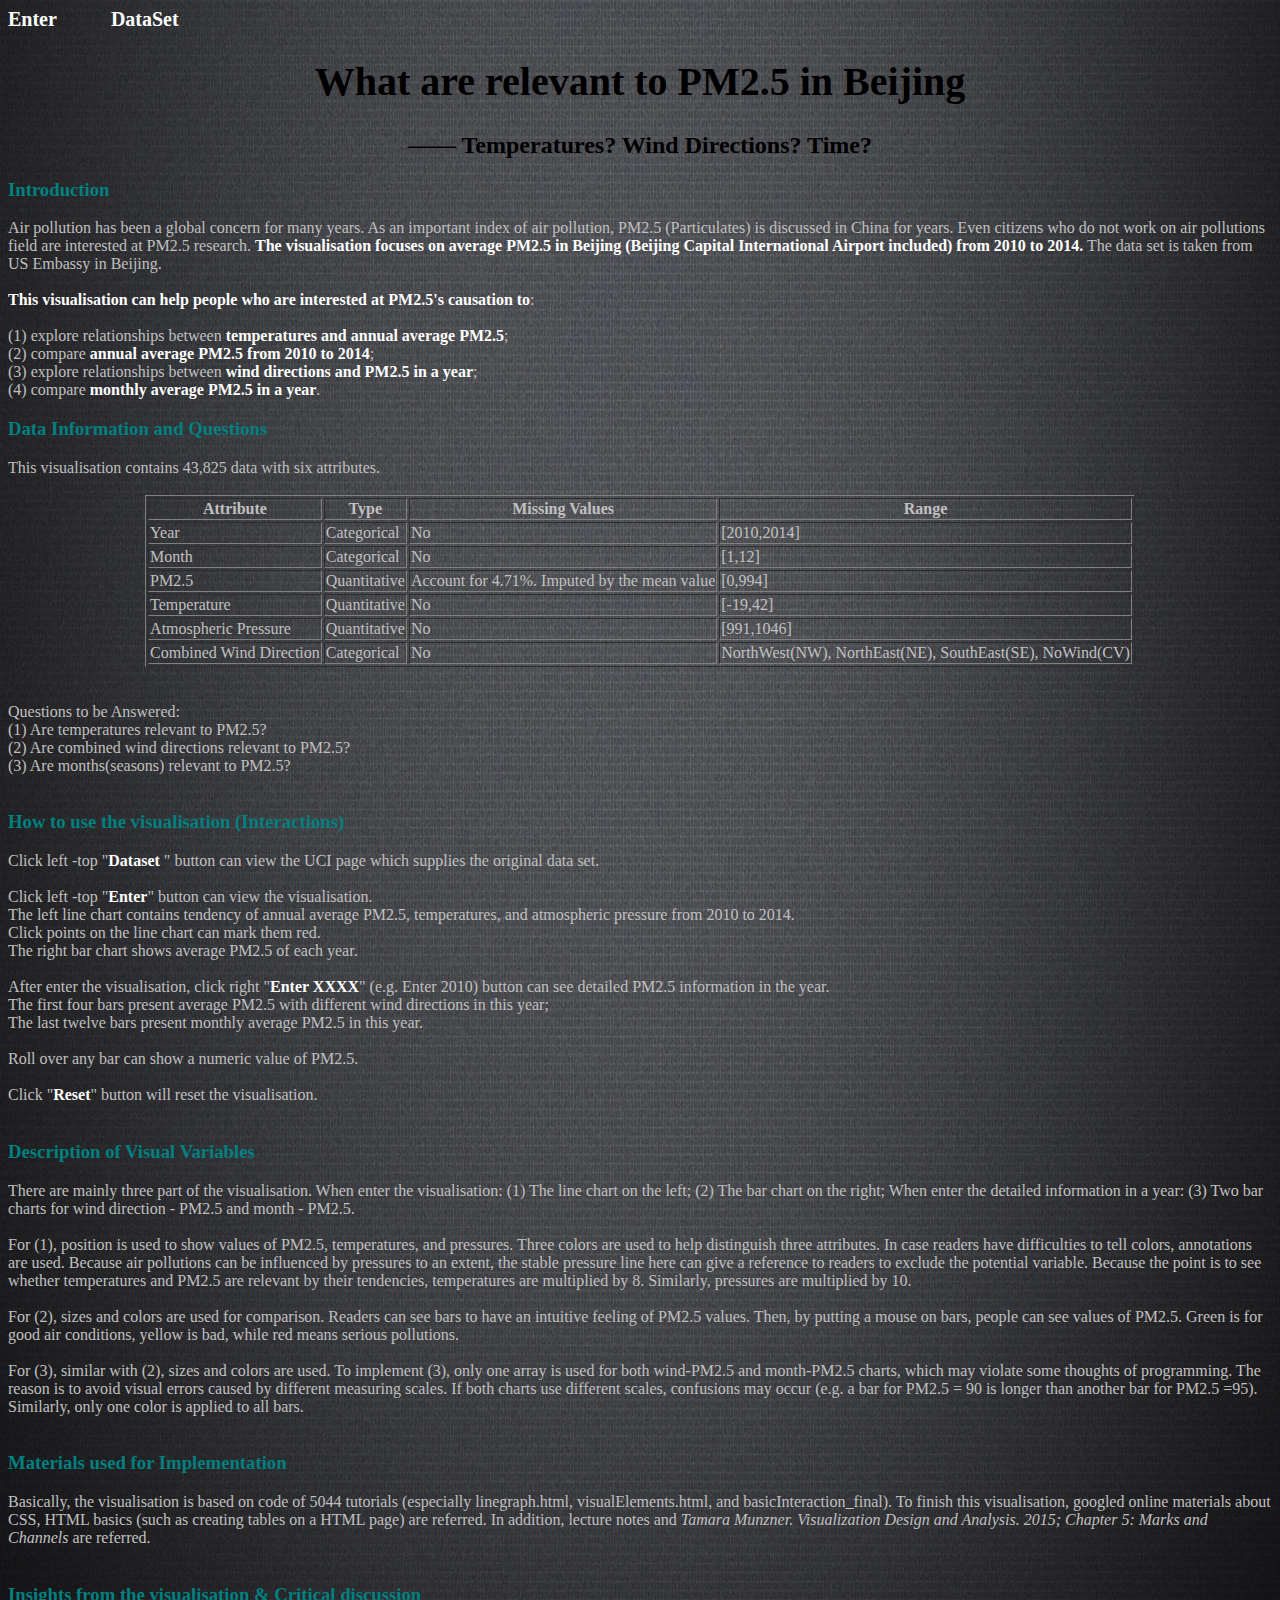
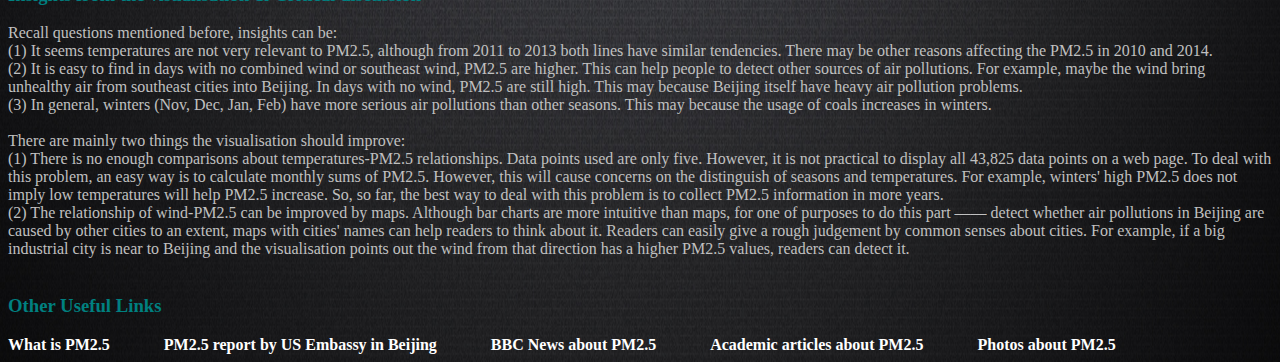
<file: index.html>
<!DOCTYPE html>
<html lang="en">
<head>
    <meta charset="UTF-8">

    <title>PM2.5, Temperature? Wind? Time?</title>
    <style>
        h1{
        text-align:center;
        font-size:40px;
	    font-family:Impact;
        }
        h2{
         text-align:center;
        }

         a{
            text-decoration: none;
             margin-right: 50px;
             font-size:20px;
             font-family:Century Gothic;
             font-weight: bold;
             color: white;
            }

         text{
         font-family:Century Gothic;
         color: Silver;

         }

         body{
         background-size: 100% 100%;
         background-image: url(1.jpg);
         }

         b{
         color:white;
         }


    </style>
</head>

<body>
<a   href="visualization.html" class="button">Enter</a>
<a  href="http://archive.ics.uci.edu/ml/datasets/Beijing+PM2.5+Data" class="button">DataSet</a>
<h1>What are relevant to PM2.5 in Beijing</h1>
<h2>—— Temperatures? Wind Directions? Time? </h2>

<h3 style="color: teal">Introduction</h3>
<text>
    Air pollution has been a global concern for many years. As an important index of air pollution, PM2.5 (Particulates) is discussed in China for years.
    Even citizens who do not work on air pollutions field are interested at PM2.5 research.
    <b>The visualisation focuses on average PM2.5 in Beijing (Beijing Capital International Airport included) from 2010 to 2014.</b>
    The data set is taken from US Embassy in Beijing.<br><br>
    <b>This visualisation can help people who are interested at PM2.5's causation to</b>: <br><br>
    (1) explore relationships between <b>temperatures and annual average PM2.5</b>;<br>
    (2) compare <b>annual average PM2.5 from 2010 to 2014</b>;<br>
    (3) explore relationships between <b>wind directions and PM2.5 in a year</b>;<br>
    (4) compare<b> monthly average PM2.5 in a year</b>.<br>


</text>

</text>
<h3 style="color: teal">Data Information and Questions</h3>
<text>
    This visualisation contains 43,825 data with six attributes.<br><br>
    <table align="center" valign="middle" border="1">
        <tr>
        <th>Attribute</th>
        <th>Type</th>
        <th>Missing Values</th>
            <th>Range</th>
        </tr>
        <tr>
            <td>Year</td>
            <td>Categorical</td>
            <td>No</td>
            <td>[2010,2014]</td>
        </tr>
        <tr>
            <td>Month</td>
            <td>Categorical</td>
            <td>No</td>
            <td>[1,12]</td>
        </tr>
        <tr>
            <td>PM2.5</td>
            <td>Quantitative</td>
            <td>Account for 4.71%. Imputed by the mean value</td>
            <td>[0,994]</td>
        </tr>
        <tr>
            <td>Temperature</td>
            <td>Quantitative</td>
            <td>No</td>
            <td>[-19,42]</td>
        </tr>
        <tr>
            <td>Atmospheric Pressure</td>
            <td>Quantitative</td>
            <td>No</td>
            <td>[991,1046]</td>
        </tr>
        <tr>
            <td>Combined Wind Direction</td>
            <td>Categorical</td>
            <td>No</td>
            <td>NorthWest(NW), NorthEast(NE), SouthEast(SE), NoWind(CV)</td>
        </tr>
    </table>
    <br><br>
    Questions to be Answered:<br>
    (1) Are temperatures relevant to PM2.5?<br>
    (2) Are combined wind directions relevant to PM2.5?<br>
    (3) Are months(seasons) relevant to PM2.5?<br><br>
</text>


<h3 style="color: teal">How to use the visualisation (Interactions)</h3>

<text>
    Click left -top "<b>Dataset</b> " button can view the UCI page which supplies the original data set.<br><br>
    Click left -top "<b>Enter</b>" button can view the visualisation.<br>
    The left line chart contains tendency of annual average PM2.5, temperatures, and atmospheric pressure from 2010 to 2014.<br>
    Click points on the line chart can mark them red. <br>
    The right bar chart shows average PM2.5 of each year.<br><br>

    After enter the visualisation, click right "<b>Enter XXXX</b>" (e.g. Enter 2010) button can see detailed PM2.5 information in the year.<br>
    The first four bars present average PM2.5 with different wind directions in this year;<br>
    The last twelve bars present monthly average PM2.5 in this year.<br><br>

    Roll over any bar can show a numeric value of PM2.5.<br><br>

    Click "<b>Reset</b>" button will reset the visualisation.<br><br>


</text>

<h3 style="color: teal">Description of Visual Variables</h3>
<text>
    There are mainly three part of the visualisation.
    When enter the visualisation:
    (1) The line chart on the left; (2) The bar chart on the right;
    When enter the detailed information in a year:
    (3) Two bar charts for wind direction - PM2.5 and month - PM2.5.<br><br>

    For (1), position is used to show values of PM2.5, temperatures, and pressures.
    Three colors are used to help distinguish three attributes.
    In case readers have difficulties to tell colors, annotations are used.

    Because air pollutions can be influenced by pressures to an extent,
    the stable pressure line here can give a reference to readers to exclude the potential variable.

    Because the point is to see whether temperatures and PM2.5 are relevant by their tendencies,
    temperatures are multiplied by 8. Similarly, pressures are multiplied by 10.
    <br><br>

    For (2), sizes and colors are used for comparison. Readers can see bars to have an intuitive feeling of PM2.5 values.
    Then, by putting a mouse on bars, people can see values of PM2.5. Green is for good air conditions, yellow is bad, while
    red means serious pollutions.<br><br>

    For (3), similar with (2), sizes and colors are used.
    To implement (3), only one array is used for both wind-PM2.5 and month-PM2.5 charts, which may violate some thoughts of programming.
    The reason is to avoid visual errors caused by different measuring scales. If both charts use different scales, confusions may
    occur (e.g. a bar for PM2.5 = 90 is longer than another bar for PM2.5 =95). Similarly, only one color is applied to all bars.

    <br><br>
</text>

<h3 style="color: teal">Materials used for Implementation</h3>
<text>
    Basically, the visualisation is based on code of 5044 tutorials
    (especially linegraph.html, visualElements.html, and basicInteraction_final).
    To finish this visualisation, googled online materials about CSS, HTML basics (such as creating tables on a HTML page) are referred.
    In addition, lecture notes and <i>Tamara Munzner. Visualization Design and Analysis. 2015; Chapter 5: Marks and Channels</i> are referred.
<br><br>
</text>

<h3 style="color: teal">Insights from the visualisation & Critical discussion</h3>
<text>
    Recall questions mentioned before, insights can be:<br>
    (1) It seems temperatures are not very relevant to PM2.5, although from 2011 to 2013 both lines have similar tendencies.
    There may be other reasons affecting the PM2.5 in 2010 and 2014.<br>
    (2) It is easy to find in days with no combined wind or southeast wind, PM2.5 are higher. This can help people to
    detect other sources of air pollutions. For example, maybe the wind bring unhealthy air from southeast cities into Beijing.
    In days with no wind, PM2.5 are still high. This may because Beijing itself have heavy air pollution problems.<br>
    (3) In general, winters (Nov, Dec, Jan, Feb) have more serious air pollutions than other seasons. This may because the usage of
    coals increases in winters.<br><br>

    There are mainly two things the visualisation should improve:<br>
    (1) There is no enough comparisons about temperatures-PM2.5 relationships. Data points used are only five. However, it is not practical to
    display all 43,825 data points on a web page. To deal with this problem, an easy way is to calculate monthly sums of PM2.5.
    However, this will cause concerns on the distinguish of seasons and temperatures. For example, winters' high PM2.5 does not imply
    low temperatures will help PM2.5 increase. So, so far, the best way to deal with this problem is to collect PM2.5 information in more
    years.<br>
    (2) The relationship of wind-PM2.5 can be improved by maps. Although bar charts are more intuitive than maps, for one of purposes
    to do this part —— detect whether air pollutions in Beijing are caused by other cities to an extent, maps with cities' names can help readers
    to think about it. Readers can easily give a rough judgement by common senses about cities. For example, if a big industrial city
    is near to Beijing and the visualisation points out the wind from that direction has a higher PM2.5 values, readers can detect it.



    <br><br>
</text>



<h3 style="color: teal">Other Useful Links</h3>
<a  style="font-size:16px;" href="https://en.wikipedia.org/wiki/Particulates" class="button">What is PM2.5</a>
<a  style="font-size:16px;" href="http://aqicn.org/city/beijing/" class="button">PM2.5 report by US Embassy in Beijing</a>
<a  style="font-size:16px;" href="https://www.bbc.co.uk/search?q=pm2.5" class="button">BBC News about PM2.5 </a>
<a  style="font-size:16px;" href="https://scholar.google.com/scholar?hl=zh-CN&as_sdt=0%2C5&q=pm2.5&btnG=" class="button">Academic articles about PM2.5 </a>
<a  style="font-size:16px;" href="https://www.gettyimages.in/photos/pm2.5?sort=mostpopular&mediatype=photography&phrase=pm2.5" class="button">Photos about PM2.5 </a>

<text>

</text>
</body>
</html>
</file>
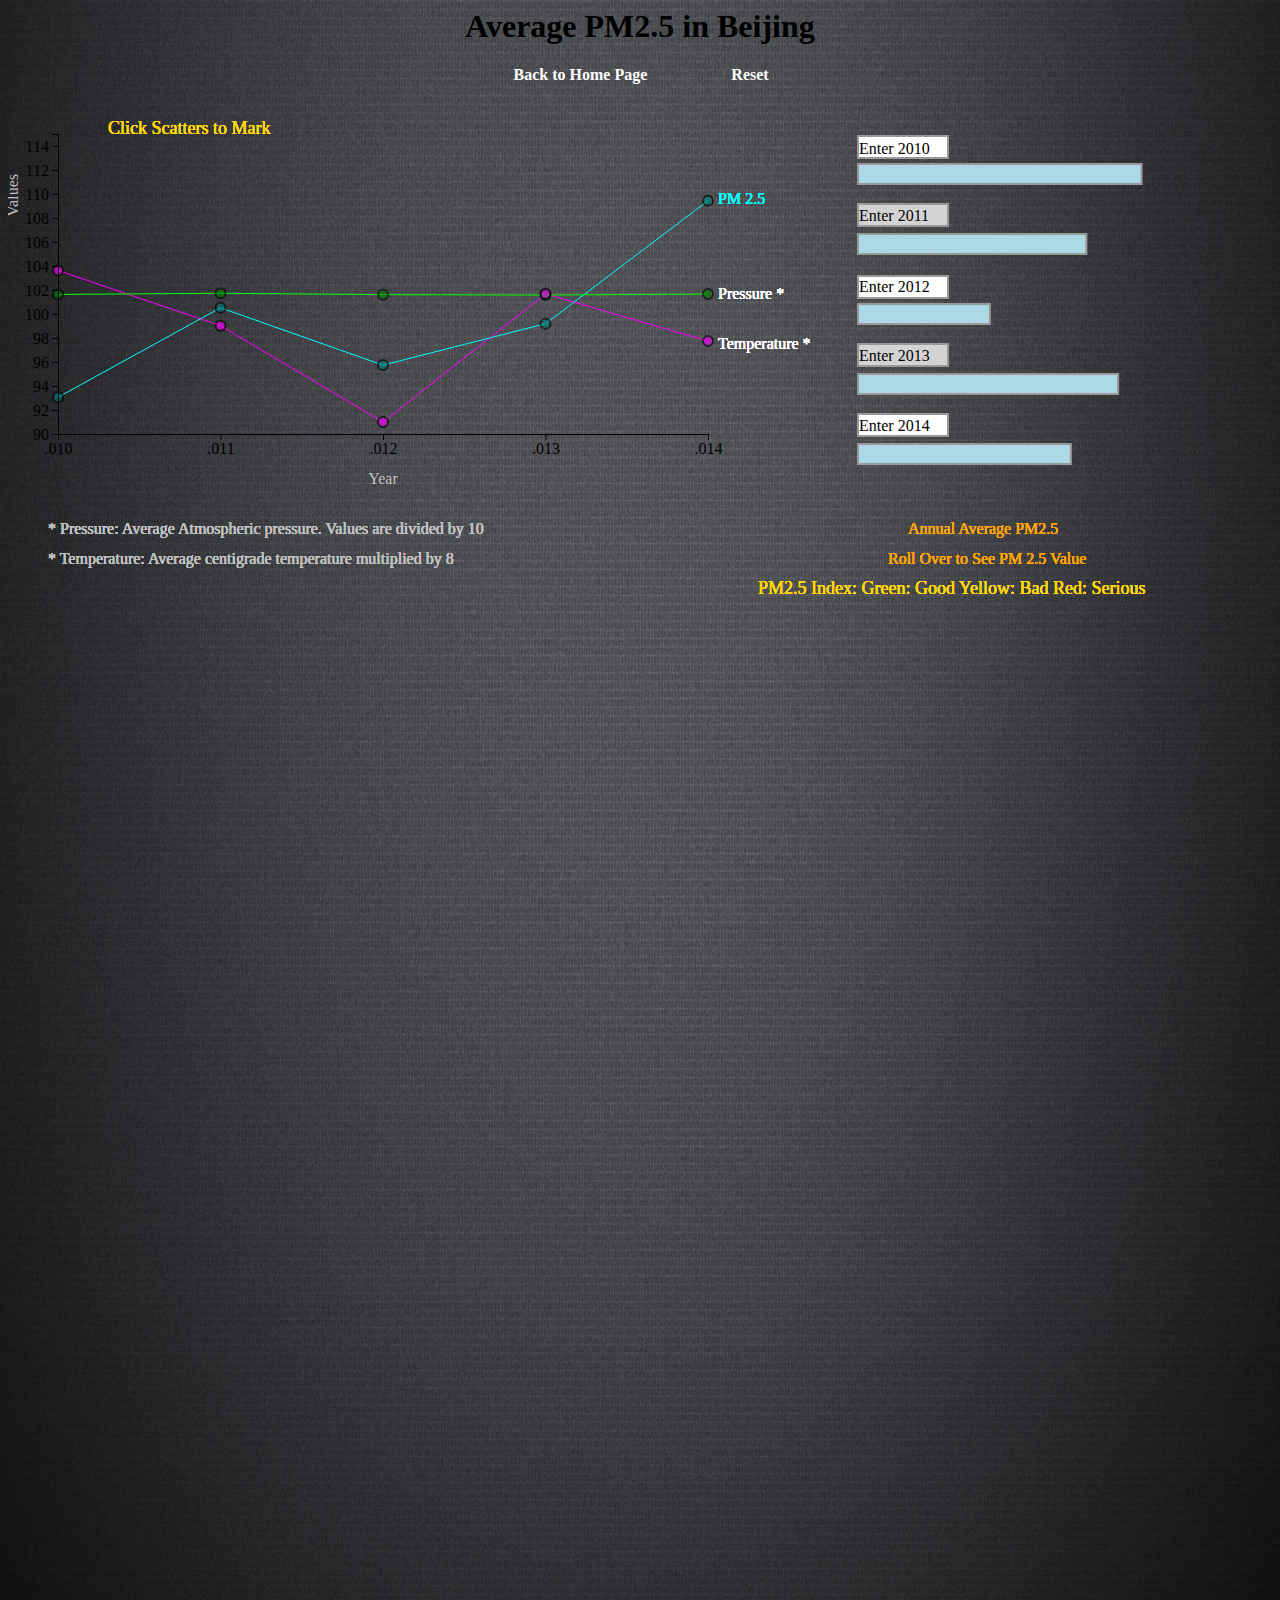
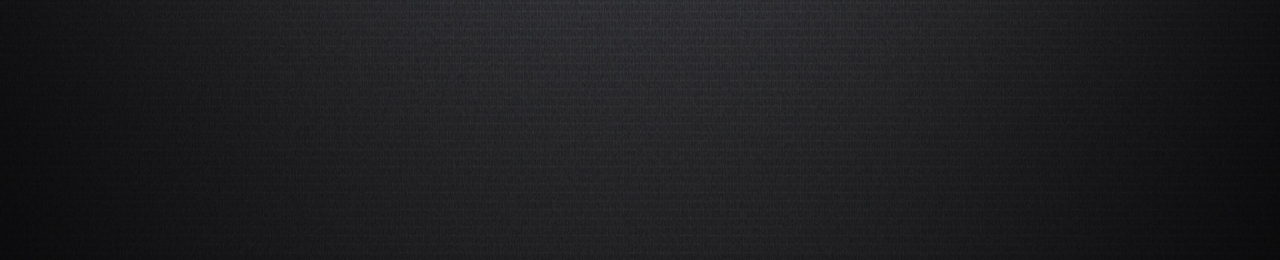
<file: visualization.html>
<html>

<head>
	<script type="text/javascript" src="libraries/d3/d3.min.js"></script>

	<!-- d3 scale chromatic library -->
	<script src="https://d3js.org/d3-scale-chromatic.v1.min.js"></script>

	<!-- d3 queue library to handle concurrent tasks -->
	<script src="https://d3js.org/d3-queue.v3.min.js"></script>

	<title> CS5044 P2 </title>

	<style>

			h1{ text-align:center; }

			rect{
				fill: lightblue;
				stroke: #999999;
				stroke-width: 2px;
			}

			circle {
				stroke: black;
				stroke-width: 2px;
				opacity: 0.6;
			}

			circle.yearpm {
				fill: fuchsia;
			}

			circle.yeartemp {
				fill: teal;
			}

			circle.yearpress {
				fill: Green;
			}

			path.yearpress {
				fill: none;
				stroke: lime;
			}
			path.yearpm {
				fill: none;
				stroke: fuchsia;
			}

			path.yeartemp {
				fill: none;
				stroke: aqua;
			}

			svg{
				width: 100%;
				height: 100%;
			}

			text {
			font-size:16px;
			font-family:Georgia;
			}

 			a{
                text-decoration: none;
                font-family:Century Gothic;
                color: white;
                font-weight: bold;
            }

              body{
         background-size: 100% 100%;
         background-image: url(1.jpg)
         }
		</style>

</head>

<body>
<h1>Average PM2.5 in Beijing</h1>

<div id="myDiv">

</div>

<script>

			var dataPath = "PK.csv";


			d3.csv(dataPath, function(error,data){


				var myData = data;


				var pm2010 = new Array();
				var pm2011 = new Array();
				var pm2012 = new Array();
				var pm2013 = new Array();
				var pm2014 = new Array();

				var tem2010 = new Array();
				var tem2011 = new Array();
				var tem2012 = new Array();
				var tem2013 = new Array();
				var tem2014 = new Array();

				var press2010 = new Array();
				var press2011 = new Array();
				var press2012 = new Array();
				var press2013 = new Array();
				var press2014 = new Array();

				var dat2010 = new Array();
				var dat2011 = new Array();
				var dat2012 = new Array();
				var dat2013 = new Array();
				var dat2014 = new Array();

				for(var i = 0; i<myData.length; i ++) {
					if(data[i].year == "2010") {
						pm2010[i] = data[i].pm25
						tem2010[i] = data[i].TEMP
						press2010[i] = data[i].PRES
						dat2010[i] = data[i];
					} else if (data[i].year == "2011") {
						pm2011[i] = data[i].pm25
						tem2011[i] = data[i].TEMP
						press2011[i] = data[i].PRES
						dat2011[i] = data[i];
					} else if (data[i].year == "2012") {
						pm2012[i] = data[i].pm25
						tem2012[i] = data[i].TEMP
						press2012[i] = data[i].PRES
						dat2012[i] = data[i];
					} else if (data[i].year == "2013") {
						pm2013[i] = data[i].pm25
						tem2013[i] = data[i].TEMP
						press2013[i] = data[i].PRES
						dat2013[i] = data[i];
					} else {
						pm2014[i] = data[i].pm25
						tem2014[i] = data[i].TEMP
						press2014[i] = data[i].PRES
						dat2014[i] = data[i];
					}
				}


				var yearpm = new Array();
				var yeartemp = new Array();
				var yearpress = new Array();


				yearpm[0] = {"year": "2010", "count": d3.mean(pm2010).toFixed(2)};
				yearpm[1] = {"year": "2011", "count": d3.mean(pm2011).toFixed(2)};
				yearpm[2] = {"year": "2012", "count": d3.mean(pm2012).toFixed(2)};
				yearpm[3] = {"year": "2013", "count": d3.mean(pm2013).toFixed(2)};
				yearpm[4] = {"year": "2014", "count": d3.mean(pm2014).toFixed(2)};

				yeartemp[0] = {"year": "2010", "count": (d3.mean(tem2010) *8).toFixed(2)};
				yeartemp[1] = {"year": "2011", "count": (d3.mean(tem2011) *8).toFixed(2)};
				yeartemp[2] = {"year": "2012", "count": (d3.mean(tem2012) *8).toFixed(2)};
				yeartemp[3] = {"year": "2013", "count": (d3.mean(tem2013) *8).toFixed(2)};
				yeartemp[4] = {"year": "2014", "count": (d3.mean(tem2014) *8).toFixed(2)};

				yearpress[0] = {"year": "2010", "count": (d3.mean(press2010)/10).toFixed(2)};
				yearpress[1] = {"year": "2011", "count": (d3.mean(press2011)/10).toFixed(2)};
				yearpress[2] = {"year": "2012", "count": (d3.mean(press2012)/10).toFixed(2)};
				yearpress[3] = {"year": "2013", "count": (d3.mean(press2013)/10).toFixed(2)};
				yearpress[4] = {"year": "2014", "count": (d3.mean(press2014)/10).toFixed(2)};



				<!----------------------------->

				<!-- viewport (dimensions) of the SVG that will contain the scatterplot -->
				var margin = 50;
				var width = 700;
				var height = 350;

				var count_extent = d3.extent(
					yearpm.concat(yeartemp),
					function (d) {
				        return d.count
                    }
				);



				var  count_scale = d3.scaleLinear()
					.domain([90,115])
					.range([height,margin])

				var  time_extent = d3.extent(
					yearpm.concat(yeartemp),
					function (d) {
						return d.year
                    }
				);




				var time_scale = d3.scaleTime()
					.domain(time_extent)
					.range([margin,width])

				var svgElement = d3.select("body")
					.append("svg")
					.attr("width",width+margin)
					.attr("height",height+margin);

				var line = d3.line()
					.x(function (d) {
						return time_scale(d.year);
                    })
					.y(function (d) {
						return count_scale(d.count);
                    })

  				var x_axis = d3.axisBottom(time_scale);

                var y_axis = d3.axisLeft(count_scale);

  				var scatterplot_SVG = d3.select("body")
                    .append("svg")
                    .attr("id","scatterplot")
                    .attr("width",width+margin)
                    .attr("height",height+margin);


                svgElement.append("path")
                    .attr("d",line(yearpm))
                    .attr("class","yearpm");

                svgElement.append("path")
                    .attr("d",line(yeartemp))
                    .attr("class","yeartemp");

 				svgElement.append("path")
                    .attr("d",line(yearpress))
                    .attr("class","yearpress");

				svgElement.selectAll("circle.yearpress")
					.data(yearpress)
					.enter()
					.append("circle")
					.attr("class","yearpress");

				svgElement.selectAll("circle.yearpm")
					.data(yearpm)
					.enter()
					.append("circle")
					.attr("class","yearpm");

				svgElement.selectAll("circle.yeartemp")
					.data(yeartemp)
					.enter()
					.append("circle")
					.attr("class","yeartemp")

				d3.selectAll("circle")
					.attr("cy",function (d) {
					    return count_scale(d.count);

                    })
					.attr("cx",function (d) {
						return time_scale(d.year)
                    })
					.attr("r",5)

                    .on("click",function(d,i) {
					    d3.select(this)
							.transition()
							.style("fill","red");
					})

			     svgElement.append("g")
                    .attr("class","x axis")
                    .attr("transform","translate(0," + (height) + ")")
                    .call(x_axis);

                svgElement.append("g")
                    .attr("class","y axis")
                    .attr("transform","translate(" + margin + ",0)")
                    .call(y_axis)


                d3.select(".x.axis")
                    .append("text")
                    .text("Year")
                    .style("fill","silver")
                    .attr("x",((width-margin)/2) + margin)
                    .attr("y",margin)

                d3.select(".y.axis")
                    .append("text")
                    .text("Values")
                    .style("fill","silver")
                    .attr("transform","rotate(-90,0," + (margin-10) + ")translate (" + (-margin) + ",0)")


			svgElement.append("g")
				.selectAll("text")
				.data(yearpress)
				.enter()
				.append("text")
					.attr("x",710)
					.attr("y",215)
					.style("fill","white")
					.text("Pressure *");

               svgElement.append("g")
				.selectAll("text")
				.data(yearpm)
				.enter()
				.append("text")
					.attr("x",710)
					.attr("y",120)
					.style("fill","aqua")
					.text("PM 2.5");

               	svgElement.append("g")
				.selectAll("text")
				.data(yeartemp)
				.enter()
				.append("text")
					.attr("x",710)
					.attr("y",265)
					.style("fill","white")
					.text("Temperature *");

               svgElement.append("g")
				.selectAll("text")
				.data(yeartemp)
				.enter()
				.append("text")
					.attr("x",40)
					.attr("y",450)
					.style("fill","silver")
					.text("* Pressure: Average Atmospheric pressure. Values are divided by 10 ");

				svgElement.append("g")
				.selectAll("text")
				.data(yeartemp)
				.enter()
				.append("text")
					.attr("x",40)
					.attr("y",480)
					.style("fill","silver")
					.text("* Temperature: Average centigrade temperature multiplied by 8");

				svgElement.append("g")
				.selectAll("text")
				.data(yeartemp)
				.enter()
				.append("text")
					.attr("x",900)
					.attr("y",450)
					.style("fill","orange")
					.text("Annual Average PM2.5");

				svgElement.append("g")
				.selectAll("text")
				.data(yeartemp)
				.enter()
				.append("text")
					.attr("x",880)
					.attr("y",480)
					.style("fill","orange")
					.text("Roll Over to See PM 2.5 Value");

				svgElement.append("g")
				.selectAll("text")
				.data(yeartemp)
				.enter()
				.append("text")
					.attr("x",100)
					.attr("y",50)
					.style("fill","gold")
					.style("font-size",18)
					.text("Click Scatters to Mark");

				svgElement.append("g")
				.selectAll("text")
				.data(yeartemp)
				.enter()
				.append("text")
					.attr("x",750)
					.attr("y",510)
					.style("fill","gold")
					.style("font-size",18)
					.text("PM2.5 Index: Green: Good Yellow: Bad Red: Serious");


				<!-- -------------------------------------------------------------->

			var updateButton1 = svgElement.append("g")
										.attr("class", "Enter 2010")
										.on("click", function(d){
											console.log("hello update");
											update(dat2010,0);
										});

				updateButton1.append("rect")
								.style("fill","white")
								.attr("width", 90)
								.attr("height", 22)
								.attr("x",850)
								.attr("y",52);
				updateButton1.append("text")
								.text("Enter 2010")
								.attr("x", "851")
								.attr("y", "70");


			var updateButton2 = svgElement.append("g")
										.attr("class", "Enter 2011")
										.on("click", function(d){
											console.log("hello update");
											update(dat2011,1);
										});

				updateButton2.append("rect")
								.style("fill","lightgrey")
								.attr("width", 90)
								.attr("height", 22)
								.attr("x",850)
								.attr("y",120);

				updateButton2.append("text")
								.text("Enter 2011")
								.attr("x", "851")
								.attr("y", "137");

				var updateButton3 = svgElement.append("g")
										.attr("class", "Enter 2012")
										.on("click", function(d){
											console.log("hello update");
											update(dat2012,2);
										});

				updateButton3.append("rect")
								.style("fill","white")
								.attr("width", 90)
								.attr("height", 22)
								.attr("x",850)
								.attr("y",192);
				updateButton3.append("text")
								.text("Enter 2012")
								.attr("x", "851")
								.attr("y", "208");


				var updateButton4 = svgElement.append("g")
										.attr("class", "Enter 2013")
										.on("click", function(d){
											console.log("hello update");
											update(dat2013,3);
										});

				updateButton4.append("rect")
								.style("fill","lightgrey")
								.attr("width", 90)
								.attr("height", 22)
								.attr("x",850)
								.attr("y",260);
				updateButton4.append("text")
								.text("Enter 2013")
								.attr("x", "851")
								.attr("y", "277");


				var updateButton5 = svgElement.append("g")
										.attr("class", "Enter 2014")
										.on("click", function(d){
											console.log("hello update");
											update(dat2014,4);
										});

				updateButton5.append("rect")
								.style("fill","white")
								.attr("width", 90)
								.attr("height", 22)
								.attr("x",850)
								.attr("y",330);
				updateButton5.append("text")
								.text("Enter 2014")
								.attr("x", "851")
								.attr("y", "347");


			var barWidth = 20;
			var margin_bars = 10;;
			var chartHeight = 400;


			function update(dat, index)
			{
				  <!--svgElement.remove();-->
				 	 d3.select("svg").remove();

				  	var pm25NW = new Array();
					var pm25SE = new Array() ;
					var pm25CV = new Array();
					var pm25NE = new Array();

				  	var Jan = new Array();
					var Feb = new Array() ;
					var Mar = new Array()
					var Apr = new Array();
					var May = new Array();
					var Jun = new Array() ;
					var Jul = new Array();
					var Aug = new Array();
					var Sep = new Array();
					var Oct = new Array();
					var Nov = new Array();
					var Dec = new Array();


				  var j = 0;
				  if(index == 1) {
				  j = dat2010.length + 1;
				  } else if (index == 2) {
				  j= dat2011.length + 1;
				  } else if (index == 3) {
				  j= dat2012.length + 1;
				  } else if (index == 4) {
				  j= dat2013.length + 1;
				  }

				  for(j ; j<dat.length; j++) {
				    if(dat[j].cbwd == "NW") {
				        pm25NW[j] =  parseFloat(dat[j].pm25)
				     } else if (dat[j].cbwd == "SE") {
				        pm25SE[j] =  parseFloat(dat[j].pm25)
				     } else if (dat[j].cbwd == "cv"){
				        pm25CV[j] =  parseFloat(dat[j].pm25)
				     } else {
				        pm25NE[j] =  parseFloat(dat[j].pm25)
				     }

  					if(dat[j].month == "1") {
				        Jan[j] = parseFloat(dat[j].pm25)
				     } else if(dat[j].month == "2") {
				    	 Feb[j] = parseFloat(dat[j].pm25)
				     } else if(dat[j].month == "3") {
				    	 Mar[j] =  parseFloat(dat[j].pm25)
				     }else if(dat[j].month == "4") {
				    	 Apr[j] =  parseFloat(dat[j].pm25)
				     }else if(dat[j].month == "5") {
				    	 May[j] =  parseFloat(dat[j].pm25)
				     }else if(dat[j].month == "6") {
				    	 Jun[j] =  parseFloat(dat[j].pm25)
				     }else if(dat[j].month == "7") {
				    	 Jul[j] =  parseFloat(dat[j].pm25)
				     }else if(dat[j].month == "8") {
				    	 Aug[j] = parseFloat(dat[j].pm25)
				     }else if(dat[j].month == "9") {
				    	 Sep[j] = parseFloat(dat[j].pm25)
				     }else if(dat[j].month == "10") {
				    	 Oct[j] =  parseFloat(dat[j].pm25)
				     }else if(dat[j].month == "11") {
				    	 Nov[j] = parseFloat(dat[j].pm25)
				     } else if(dat[j].month == "12") {
				    	 Dec[j] = parseFloat(dat[j].pm25)
				     }



				  }


				var dataset = new Array();

				dataset [0] = {"key": "NorthWest", "count":  d3.mean(pm25NW).toFixed(2)}
		        dataset [1] = {"key": "SouthEast", "count":  d3.mean(pm25SE).toFixed(2)}
		        dataset [2] = {"key": "NoWind", "count":  d3.mean(pm25CV).toFixed(2)}
		        dataset [3] = {"key": "NorthEast", "count":  d3.mean(pm25NE).toFixed(2)}

				dataset [4] = {"key": null, "count":  null}
  				dataset [5] = {"key": "January", "count":  d3.mean(Jan).toFixed(2)}
		        dataset [6] = {"key": "February", "count":  d3.mean(Feb).toFixed(2)}
		        dataset [7] = {"key": "March", "count":  d3.mean(Mar).toFixed(2)}
		        dataset [8] = {"key": "April", "count":  d3.mean(Apr).toFixed(2)}
		        dataset [9] = {"key": "May", "count":  d3.mean(May).toFixed(2)}
		        dataset [10] = {"key": "June", "count":  d3.mean(Jun).toFixed(2)}
		        dataset [11] = {"key": "July", "count":  d3.mean(Jul).toFixed(2)}
		        dataset [12] = {"key": "August", "count":  d3.mean(Aug).toFixed(2)}
		        dataset [13] = {"key": "September", "count":  d3.mean(Sep).toFixed(2)}
		        dataset [14] = {"key": "October", "count":  d3.mean(Oct).toFixed(2)}
		        dataset [15] = {"key": "November", "count":  d3.mean(Nov).toFixed(2)}
		        dataset [16] = {"key": "December", "count":  d3.mean(Dec).toFixed(2)}


				<!----------------->



  				<!---------------------------------->

                  d3.select("svg")
					.selectAll("rect")
					.data(dataset)
					.enter()
					.append("rect")
					    .style("fill","silver")
						.attr("width",function (d) {
							return d.count * 6 ;
                        })
						.attr("height",20)
						.attr("x",250)
						.attr("y",function (d,i) {
					   	 return i*25 + 80;
                  	  })

                    .on("mouseenter",function(d,i) {
					    d3.select(this)
							.transition()
							.duration(200)
							.style("fill","green");
					    console.log(d);

				    d3.select("svg")
							.append("text")
							.attr("class","tooltip")
							.attr("x",250+20+(d.count*6))
							.style("font-size", "20px")
							 .style("font-weight","bold")
							 .style("font-family","Tahoma")
							.style("fill",function() {
								if (d.count >=110) {
								return ("red");
								} else if (d.count>=90)
								{
								return ("orange");
								} else {
								return ("lightgreen");
								}
							})
							.attr("y",(i*25)+95)
							.text("	 PM2.5 :" + d.count);


					})

					.on("mouseout",function (d) {
						d3.select(this)
							.transition()
							.duration(300)
							.style("fill","lightblue")
                    })

		    	<!--attach the labels-->
		        d3.select("svg")
			        	.selectAll("text")
			        	.data(dataset)
			        	.enter()
			        	.append("text")
				        	.attr("x",140)
				        	.attr("y",function (d,i) {
					        	return i*25+95;
               	        	 })
               	        	 .style("font-size","20")
               				 .style("font-family","Impact")
               				 .style("fill","teal")
				        	.text(function (d) {
					        	return (d.key);
               	        	 });


            }


			<!--------------------------------->
				svgElement.append("g")
					.selectAll("rect")
					.data(yearpm)
					.enter()
					.append("rect")
						.attr("width",function (d) {
							return (d.count - 80) *12;
                        })
						.attr("height",20)
						.attr("x",850)
						.attr("y",function (d,i) {
					   	 return i*70 + 80;
                  	  })


					.on("mouseenter",function(d,i) {
					    d3.select(this)
							.transition()
							.duration(200)
							.style("fill","pink");
					    console.log(d);

				    svgElement.append("g")
							.append("text")
							.attr("class","tooltip")
							.attr("x",50+1120)
							 .style("font-weight","bold")
							.style("fill",function() {
								if (d.count >=100) {
								return ("red");
								} else if (d.count>=95)
								{
								return ("orange");
								} else {
								return ("lightgreen");
								}
							})
							.attr("y",(i*70+95))
							.text("	 PM2.5 :" + d.count);

					})

					.on("mouseout",function (d) {
						d3.select(this)
							.transition()
							.duration(300)
							.style("fill","lightblue")
                    })


			<!--------------------------------->

		});

		</script>
<a style="margin-left:40%" href="index.html" class="button">Back to Home Page</a>
<a style="margin-left:80" href="visualization.html" class="button">Reset</a>



</body>

</html>
</file>
